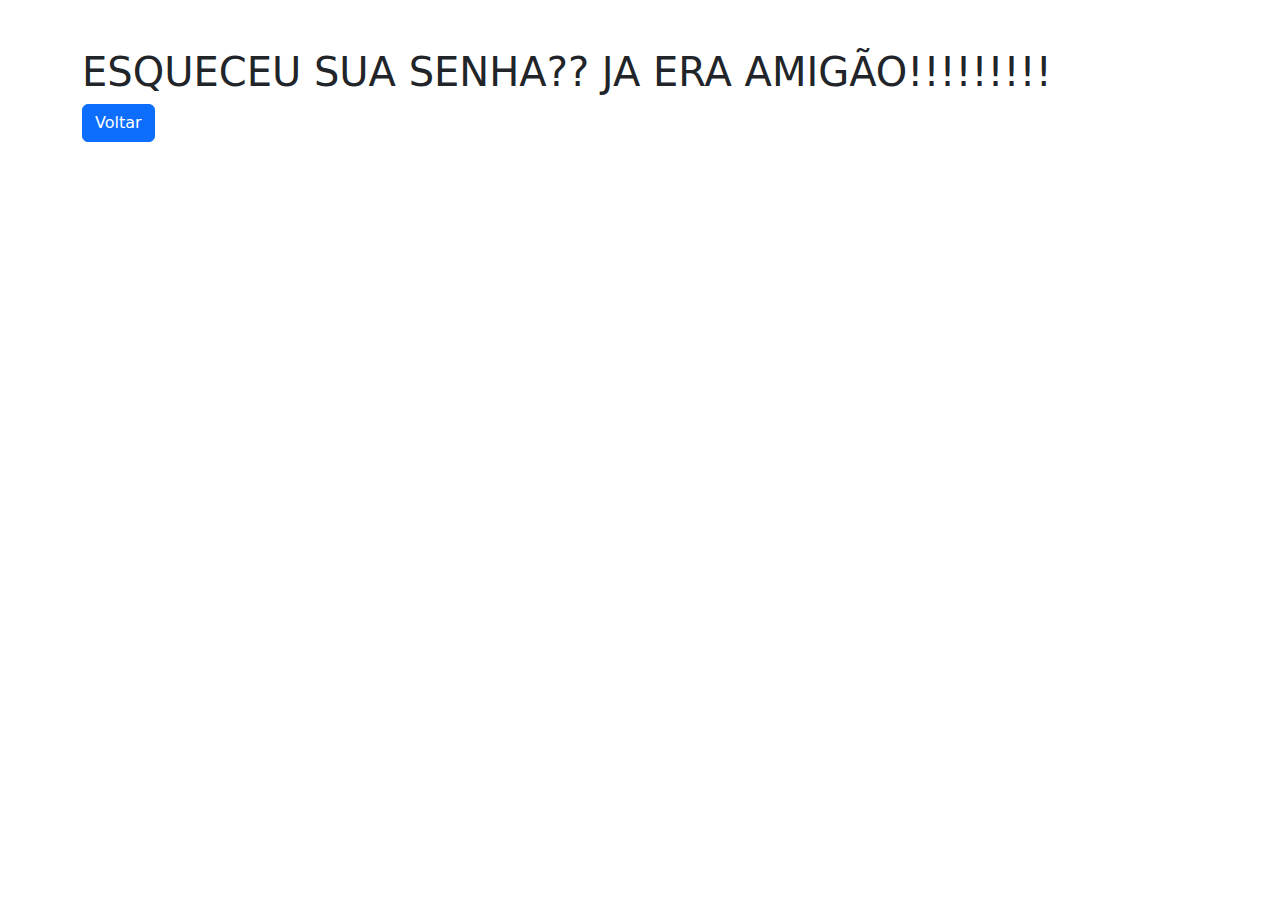
<file: recuperarSenha.html>
<!DOCTYPE html>
<html lang="en">
<head>
    <meta charset="UTF-8">
    <meta name="viewport" content="width=device-width, initial-scale=1.0">
    <link href="https://cdn.jsdelivr.net/npm/bootstrap@5.2.3/dist/css/bootstrap.min.css" rel="stylesheet">
  	<script src="https://cdn.jsdelivr.net/npm/bootstrap@5.2.3/dist/js/bootstrap.bundle.min.js"></script>
  	<script src="https://cdn.jsdelivr.net/npm/bootstrap@5.2.2/dist/js/bootstrap.bundle.min.js" defer></script>
	<!-- Adiciona os arquivos de estilo do Bootstrap 5 -->
	<link rel="stylesheet" href="https://cdnjs.cloudflare.com/ajax/libs/bootstrap/5.1.3/css/bootstrap.min.css">
	<!-- Adiciona o ícone do Bootstrap -->
	<link rel="stylesheet" href="https://cdnjs.cloudflare.com/ajax/libs/font-awesome/5.15.4/css/all.min.css">
    <title>Usuario</title>
</head>
<body>
    <div class="container mt-5">
        
        <div class="row justify-content-center">
            <h1>ESQUECEU SUA SENHA?? JA ERA AMIGÃO!!!!!!!!!</h1>
        </div>
        <form action="index.html" method="post" >
            <div class="mb-4">
                <button type="submit" class="btn btn-primary">Voltar</button>
            </div>
        </form>

    </div>
</body>
</html>
</file>
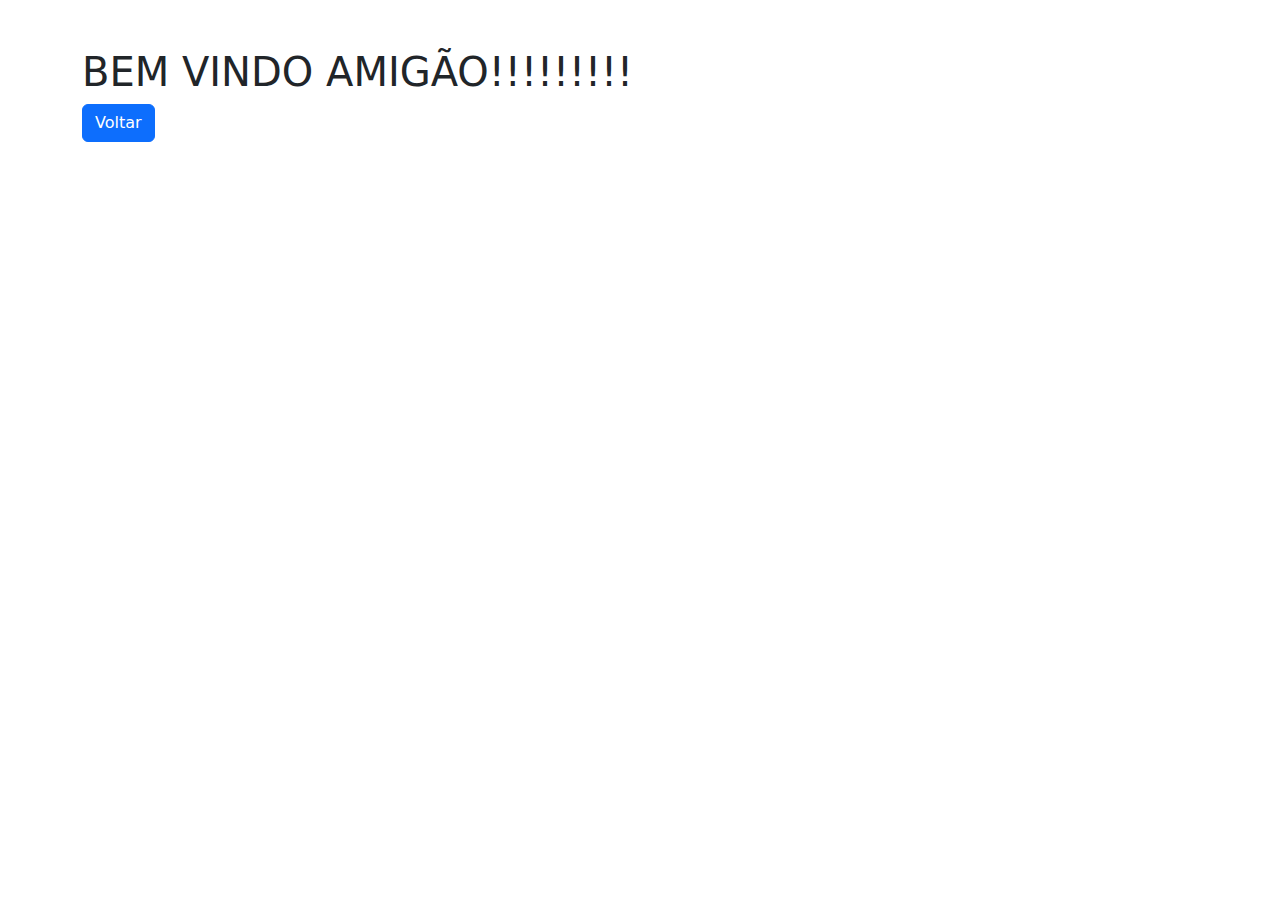
<file: usuario.html>
<!DOCTYPE html>
<html lang="en">
<head>
    <meta charset="UTF-8">
    <meta name="viewport" content="width=device-width, initial-scale=1.0">
    <link href="https://cdn.jsdelivr.net/npm/bootstrap@5.2.3/dist/css/bootstrap.min.css" rel="stylesheet">
  	<script src="https://cdn.jsdelivr.net/npm/bootstrap@5.2.3/dist/js/bootstrap.bundle.min.js"></script>
  	<script src="https://cdn.jsdelivr.net/npm/bootstrap@5.2.2/dist/js/bootstrap.bundle.min.js" defer></script>
	<!-- Adiciona os arquivos de estilo do Bootstrap 5 -->
	<link rel="stylesheet" href="https://cdnjs.cloudflare.com/ajax/libs/bootstrap/5.1.3/css/bootstrap.min.css">
	<!-- Adiciona o ícone do Bootstrap -->
	<link rel="stylesheet" href="https://cdnjs.cloudflare.com/ajax/libs/font-awesome/5.15.4/css/all.min.css">
    <title>Usuario</title>
</head>
<body>
    <div class="container mt-5">
        <div class="row justify-content-center">
            <h1>BEM VINDO AMIGÃO!!!!!!!!!</h1>
        </div>
        <form action="index.html" method="post" >
            <div class="mb-4">
                <button type="submit" class="btn btn-primary">Voltar</button>
            </div>
        </form>

    </div>
</body>
</html>
</file>
